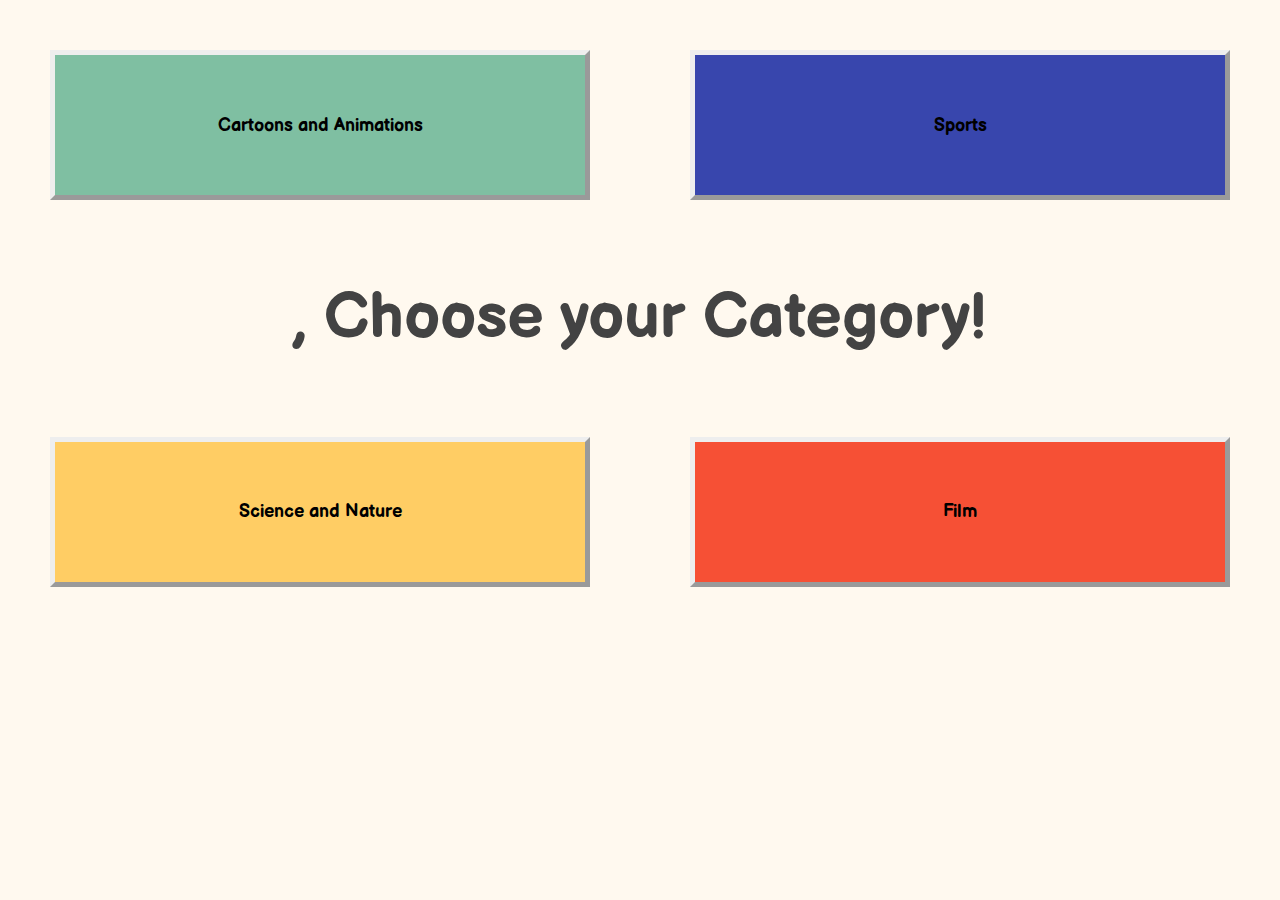
<file: categories.html>
<!DOCTYPE html>
<html lang="en">

<head>
    <meta charset="UTF-8">
    <meta name="viewport" content="width=device-width, initial-scale=1.0">
    <title>Quiz Frenzy</title>
    <link href="https://cdn.jsdelivr.net/npm/bootstrap@5.3.3/dist/css/bootstrap.min.css" rel="stylesheet"
        integrity="sha384-QWTKZyjpPEjISv5WaRU9OFeRpok6YctnYmDr5pNlyT2bRjXh0JMhjY6hW+ALEwIH" crossorigin="anonymous">
    <link rel="stylesheet" href="assets/css/style.css">
</head>

<body>
    <div class="container-fluid">
        <div class="row">
            <button class="col category-box" id="cartoons" data-category-id="32">Cartoons and Animations</button>
            <button class="col category-box" id="sports" data-category-id="21">Sports</button>
        </div>
        <div id="category-heading"><h1><span id="user-name"></span>, Choose your Category!</h1></div>
        <div class="row">
            <button class="col category-box" id="science-and-nature" data-category-id="17">Science and Nature</button>
            <button class="col category-box" id="film" data-category-id="11">Film</button>
        </div>
    </div>

    
    <script src="https://cdn.jsdelivr.net/npm/bootstrap@5.3.3/dist/js/bootstrap.bundle.min.js"
        integrity="sha384-YvpcrYf0tY3lHB60NNkmXc5s9fDVZLESaAA55NDzOxhy9GkcIdslK1eN7N6jIeHz"
        crossorigin="anonymous"></script>
    <script src="assets/js/shared.js"></script>
    <script src="assets/js/categories.js"></script>
</body>

</html>
</file>
<file: assets/css/style.css>
/* Import Google font */
@import url('https://fonts.googleapis.com/css2?family=Balsamiq+Sans:ital,wght@0,400;0,700;1,400;1,700&display=swap');

* {
    margin: 0px;
    padding: 0px;
    box-sizing: border-box;
    font-family: inherit;
    color: inherit;
}

/* Landing Page */
body {
    display: flex;
    flex-direction: column;
    align-items: center;
    height: 100vh;
    width: 100vw;
    background-color: #fff9ef;
    font-family: "Balsamiq Sans", sans-serif;
    text-align: center;
    color: #434343;
}

h1 {
    font-size: 4rem;
    margin: 30px;
    font-weight: 700;
    font-style: normal;
}

.speech-bubble > p {
    margin: 10px;
}

.speech-bubble {
    width: 450px;
    min-height: 100px;
    max-width: calc(100vw - 20px);
    border: 3px solid #f65035;
    border-radius: 25px;
    text-align: center;
    font-size: 16px;
    padding-top: 12px;
    position: relative;
    margin-top: 5vh;
    margin-left: 50vw;
    margin-bottom: 40px;
}

.speech-bubble::before {
    content: "";
    width: 0;
    height: 0;
    position: absolute;
    border-top: 20px solid #f65035;
    border-left: 20px solid #f65035;
    border-right: 20px solid transparent;
    border-bottom: 20px solid transparent;
    bottom: -40px;
    left: 100px;
}

.speech-bubble::after {
    content: "";
    width: 0;
    height: 0;
    position: absolute;
    border-top: 20px solid #fff9ef;
    border-left: 20px solid #fff9ef;
    border-right: 20px solid transparent;
    border-bottom: 20px solid transparent;
    bottom: -33px;
    left: 103px;
}

.eye-container {
    display: flex;
    margin-top: 3vh;
}

.eye {
    position: relative;
    width: 200px;
    height: 200px;
    max-width: calc(50vw - 40px);
    max-height: calc(50vw - 40px);
    border-radius: 50%;
    background-color: #f9cdcc;
    margin: 0 20px;
    box-shadow: inset 6px 6px 6px rgba(0, 0, 0, 0.3);
}

.eye::before {
    content: "";
    position: absolute;
    top: 30%;
    width: 90px;
    height: 90px;
    max-width: calc(9 / 20 * (50vw - 40px));
    max-height: calc(9 / 20 * (50vw - 40px));
    border-radius: 50%;
    background-color: #3845ad;
}

#name-input-container {
    height: 50px;
    width: 300px;
    max-width: 100vw;
    border-radius: 25px;
    margin-top: 10vh;
    text-align: center;
    border: none;
    box-shadow: inset 6px 6px 6px rgba(0, 0, 0, 0.3);
    background-color: #f9cdcc;
    display: grid;
    grid-template-columns: 85% 15%;
    align-items: center;
}

#name-input {
    border: none;
    background-color: transparent;
    font-size: 16px;
    margin: 0px 20px;
    height: 100%;
}

#name-input:focus {
    outline: none;
}

#name-input-btn {
	background: none;
	color: inherit;
	border: none;
	padding: 0;
	font: inherit;
	cursor: pointer;
	outline: inherit;
}

#name-input-btn > i {
    font-size: xx-large;
    color: #3845ad;
    background-color: transparent;
}

/* Category Select Page*/

.category-box {
    min-width: 200px;
    height: 150px;
    border: 5px outset;
    display: flex;
    justify-content: center;
    align-items: center;
    font-size: 18px;
    font-weight: bold;
    margin: 50px;
    padding: 0px;
    color: black;
}

#cartoons {
    background-color: #7fbfa2;
}

#sports {
    background-color: #3846AD;
}

#category-heading {
    text-align: center;
}

#science-and-nature {
    background-color: #ffcd64;
}

#film {
    background-color: #f65035;
}

    
/* question page*/

:root {
  --color-neutral: #3845AD;
  --color-incorrect: #F65035;
  --color-correct: #7FBFA2;
}


#question {
    font-size: 18px;
}

.container {
  width: 800px;
  max-width: 80%;
  background-color: #f9cdcc;
  border-radius: 5px;
  padding: 10px;
  box-shadow: 0 0 10px 2px rgba(0, 0, 0, 0.3);
}

.btn-grid {
  display: grid;
  grid-template-columns: repeat(2, auto);
  gap: 10px;
  margin: 20px 0;
}

.btn {
  border: 1px solid #434343;
  background-color: var(--color-neutral);
  border-radius: 5px;
  padding: 5px 10px;
  color: white;
  outline: none;
  font-size: 16px;
}

.btn:hover {
  border-color: #434343;
}

.btn.correct {
  background-color: var(--color-correct);
  color: inherit;
}

.btn.incorrect {
  background-color: var(--color-incorrect);
}

.start-btn, .next-btn {
  font-size: 1.5rem;
  font-weight: bold;
  padding: 10px 20px;
}

.controls {
  display: flex;
  justify-content: center;
  align-items: center;
}

.hide {
  display: none;
}

#game-bar-container {
    display: flex;
    justify-content: space-between;
    margin-top: 8px;
    margin-bottom: 20px;
}

#game-bar-container i {
    font-size: large;
}

#correct-answer-count {
    flex-grow: 1;
    text-align: right;
    margin: 0px 20px;
}

#incorrect-answer-count {
    flex-grow: 1;
    text-align: left;
    margin: 0px 20px;
}

#score-container {
    margin: 20px;
}

/* Media queries  */

@media only screen and (max-width: 900px) {
    .speech-bubble {
        margin-left: 10px;
        margin-right: 10px;
    }
}
</file>
